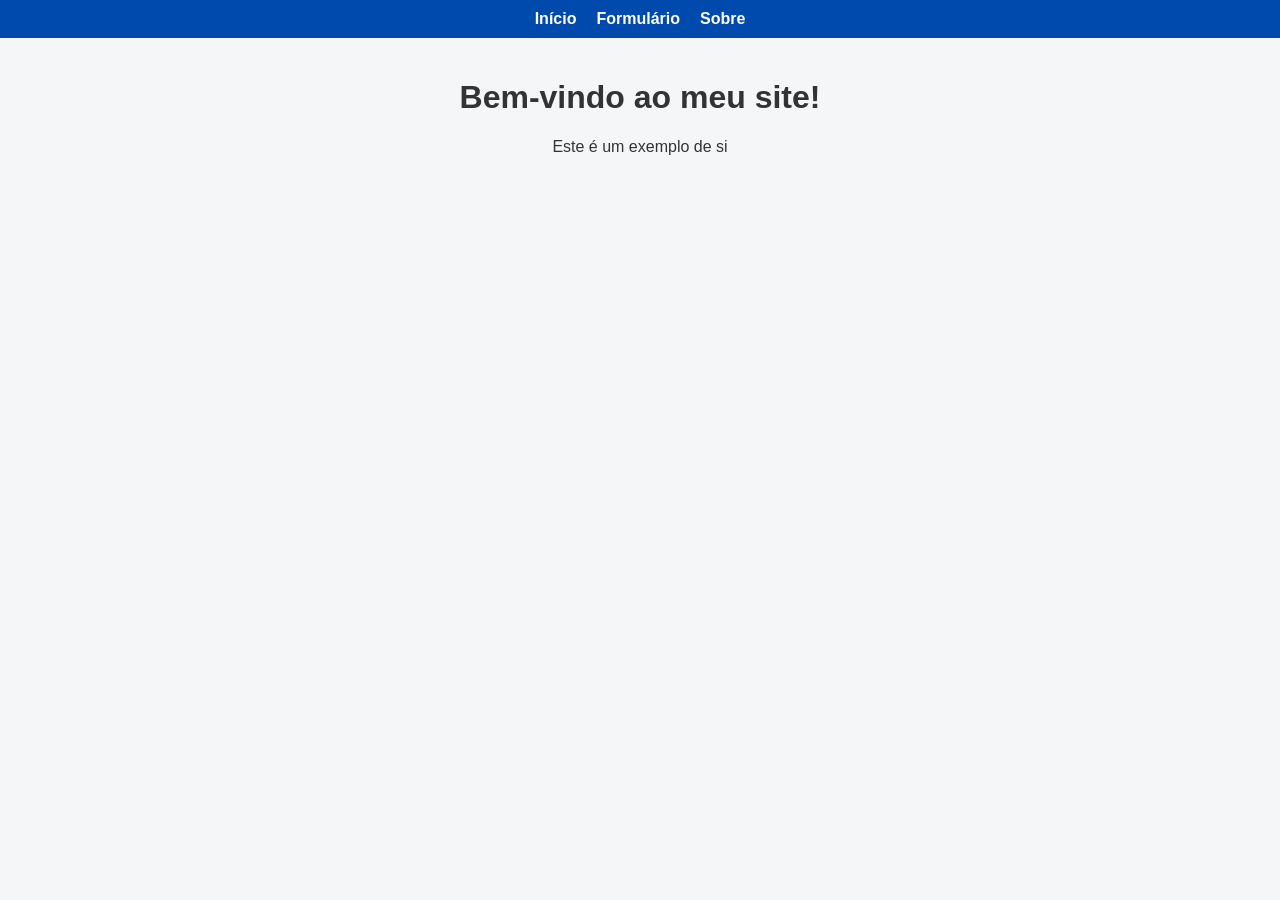
<file: index.html>
<!DOCTYPE html>
<html lang="pt-BR">
<head>
  <meta charset="UTF-8">
  <meta name="viewport" content="width=device-width, initial-scale=1.0">
  <title>Meu Site - Início</title>
  <link rel="stylesheet" href="style.css">
  <script src="main.js" defer></script>
</head>
<body>  
  <header>
    <nav class="menu">
      <a href="index.html">Início</a>
      <a href="form.html">Formulário</a>
      <a href="about.html">Sobre</a>
    </nav>
  </header>

  <main>
    <h1>Bem-vindo ao meu site!</h1>
    <p>Este é um exemplo de si
</file>
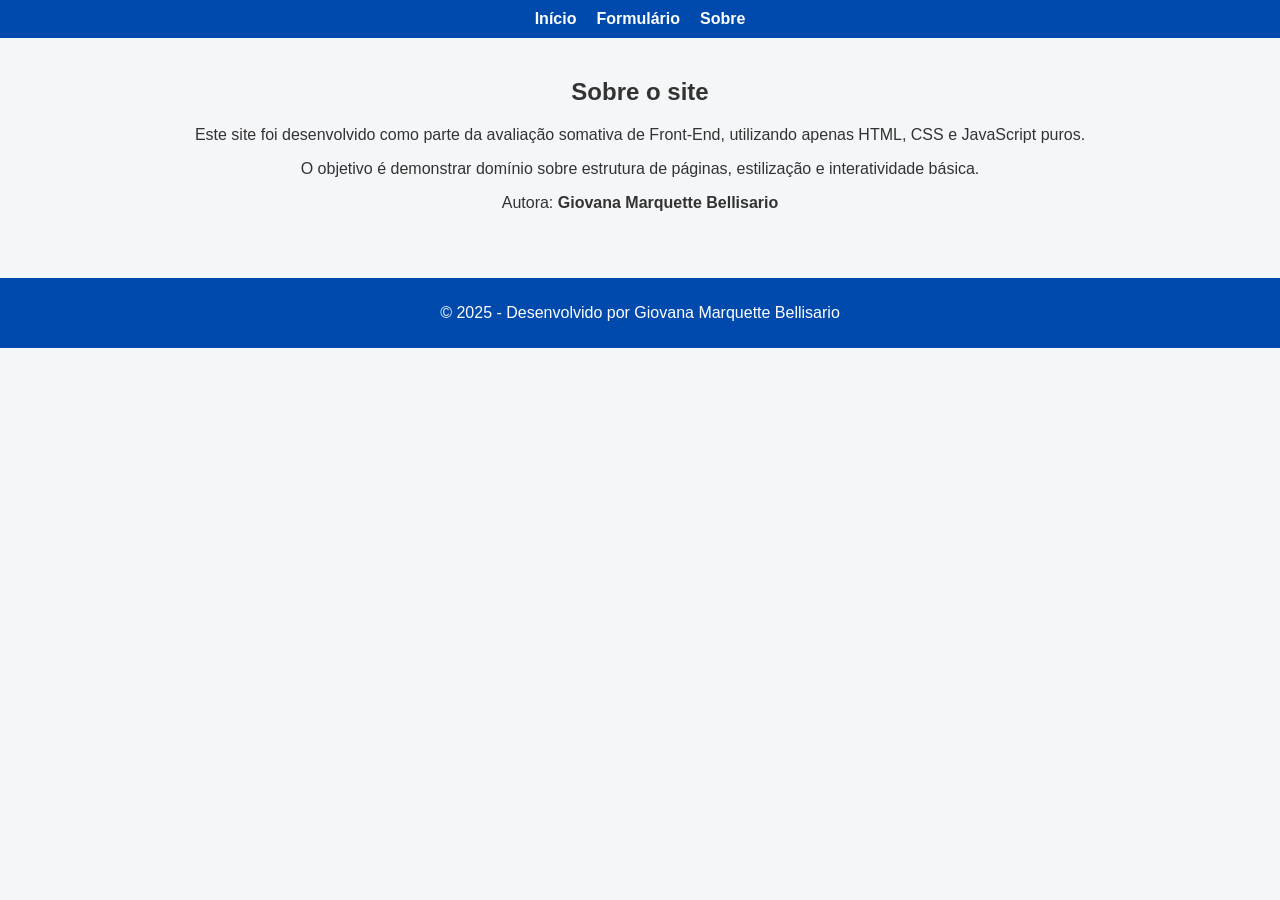
<file: about.html>
<!DOCTYPE html>
<html lang="pt-BR">
<head>
  <meta charset="UTF-8">
  <meta name="viewport" content="width=device-width, initial-scale=1.0">
  <title>Sobre</title>
  <link rel="stylesheet" href="style.css">
</head>
<body>
  <header>
    <nav class="menu">
      <a href="index.html">Início</a>
      <a href="form.html">Formulário</a>
      <a href="about.html">Sobre</a>
    </nav>
  </header>

  <main>
    <h2>Sobre o site</h2>
    <p>Este site foi desenvolvido como parte da avaliação somativa de Front-End, utilizando apenas HTML, CSS e JavaScript puros.</p>
    <p>O objetivo é demonstrar domínio sobre estrutura de páginas, estilização e interatividade básica.</p>
    <p>Autora: <strong>Giovana Marquette Bellisario</strong></p>
  </main>

  <footer>
    <p>© 2025 - Desenvolvido por Giovana Marquette Bellisario</p>
  </footer>
</body>
</html>
</file>
<file: style.css>
body {
  font-family: Arial, sans-serif;
  margin: 0;
  padding: 0;
  background-color: #f4f6f8;
  color: #333;
}

header {
  background-color: #004aad;
  padding: 10px 0;
}

.menu {
  display: flex;
  justify-content: center;
  gap: 20px;
}

.menu a {
  color: white;
  text-decoration: none;
  font-weight: bold;
}

.menu a:hover {
  text-decoration: underline;
}

main {
  padding: 20px;
  text-align: center;
}

form {
  max-width: 400px;
  margin: 0 auto;
  text-align: left;
}

label {
  display: block;
  margin-top: 10px;
}

input, textarea {
  width: 100%;
  padding: 8px;
  margin-top: 5px;
  border-radius: 5px;
  border: 1px solid #ccc;
}

button {
  margin-top: 15px;
  background-color: #004aad;
  color: white;
  border: none;
  padding: 10px 15px;
  border-radius: 5px;
  cursor: pointer;
}

button:hover {
  background-color: #00327a;
}

footer {
  background-color: #004aad;
  color: white;
  text-align: center;
  padding: 10px 0;
  margin-top: 30px;
}

.banner {
  width: 80%;
  max-width: 600px;
  margin-top: 20px;
  border-radius: 10px;
}
</file>
